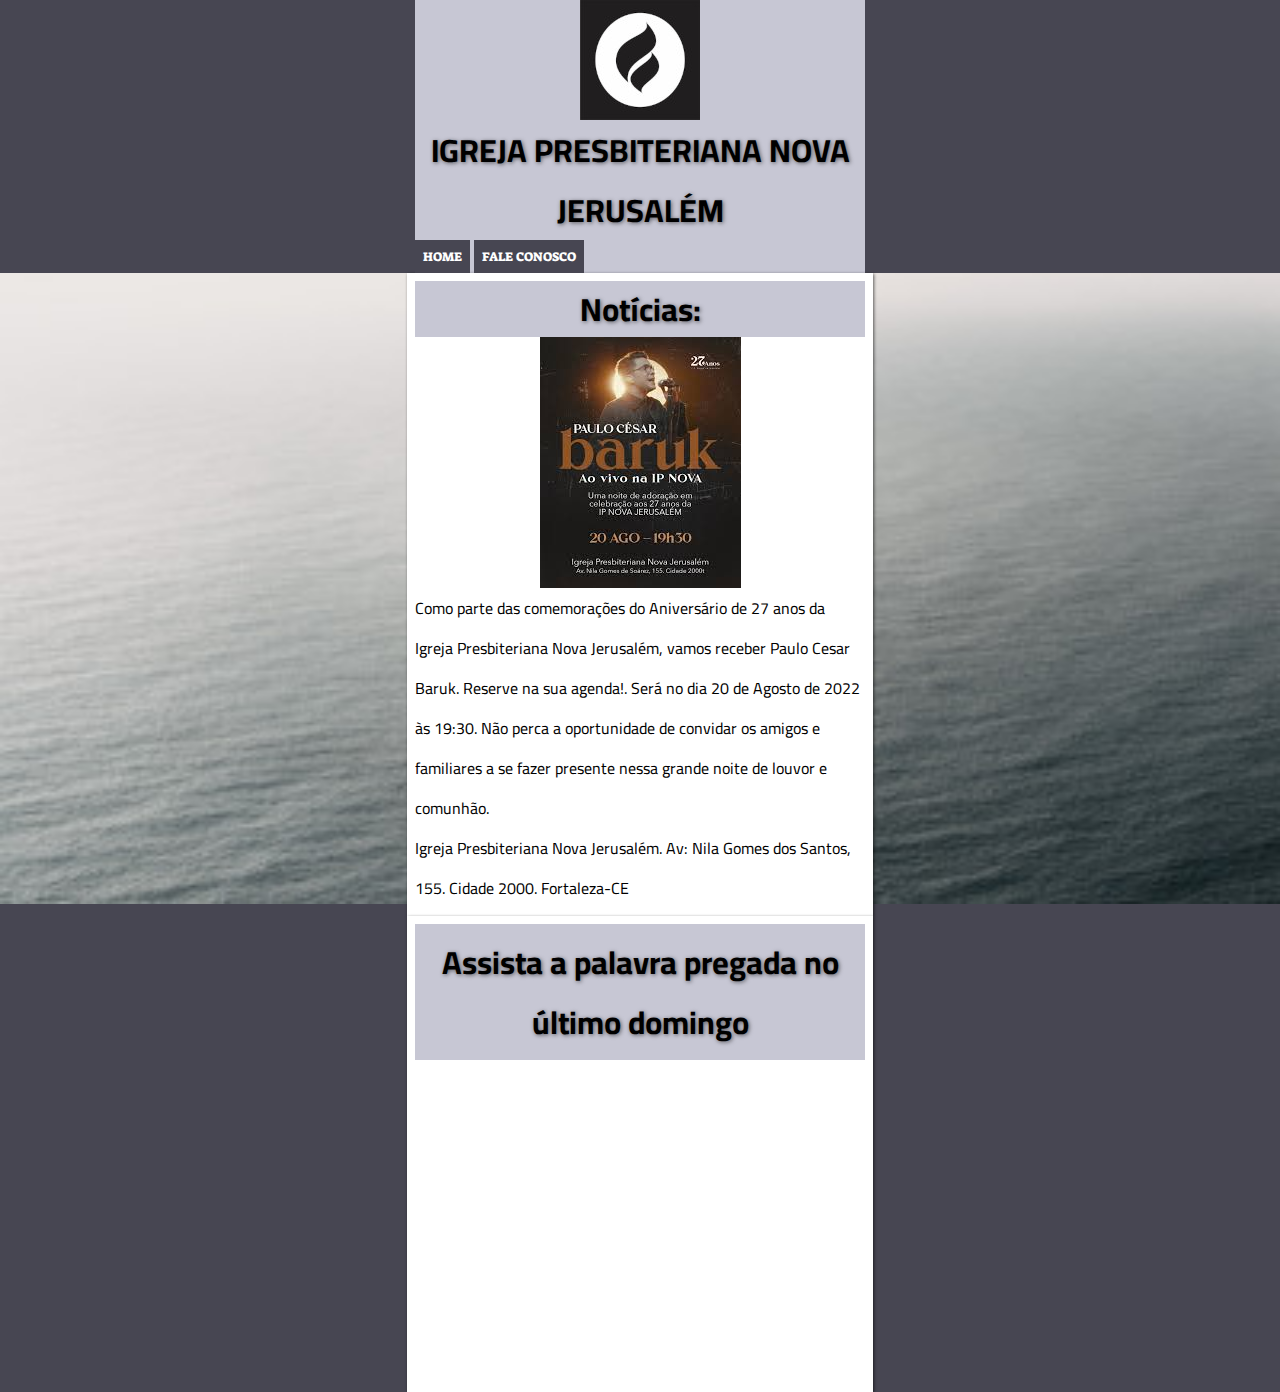
<file: ipnj/index.html>
<!DOCTYPE html>
<html lang="pt-br">
<head>
    <meta charset="UTF-8">
    <meta http-equiv="X-UA-Compatible" content="IE=edge">
    <meta name="viewport" content="width=device-width, initial-scale=1.0">
    <title>IPNJ</title>
    <link rel="shortcut icon" href="imagens/logoipnj.ico" type="image/x-icon">
    <link rel="stylesheet" href="estilos/style.css" media="all">
    <link rel="stylesheet" href="estilos/outrasmidias.css">
</head>
<body>
    <header>
        <div>
            <img src="imagens/logoescuro120.jpg" alt="logo">
            <h1>IGREJA PRESBITERIANA NOVA JERUSALÉM</h1>
        </div>
        <nav>
            <p><a href="#">HOME</a></p>
            <p><a href="#">FALE CONOSCO</a></p>
        </nav>
    </header>
    <main>
        <section id="noticia">
            <h1>Notícias:</h1>
            <img src="imagens/banner1.jpg" alt="">
            <p>
                Como parte das comemorações do Aniversário de 27 anos da Igreja Presbiteriana Nova Jerusalém, vamos receber Paulo Cesar Baruk. Reserve na sua agenda!. Será no dia 20 de Agosto de 2022 às 19:30. Não perca a oportunidade de convidar os amigos e familiares a se fazer presente nessa grande noite de louvor e comunhão.
            </p>
            <p>
                Igreja Presbiteriana Nova Jerusalém. Av: Nila Gomes dos Santos, 155. Cidade 2000. Fortaleza-CE
            </p>
        </section>
        <section id="videos">
            <h1>Assista a palavra pregada no último domingo</h1>
            <iframe width="560" height="315" src="https://www.youtube.com/embed/HWD7DHk0Ejw" title="YouTube video player" frameborder="0" allow="accelerometer; autoplay; clipboard-write; encrypted-media; gyroscope; picture-in-picture" allowfullscreen></iframe>
        </section>
    </main>
</body>
</html>
</file>
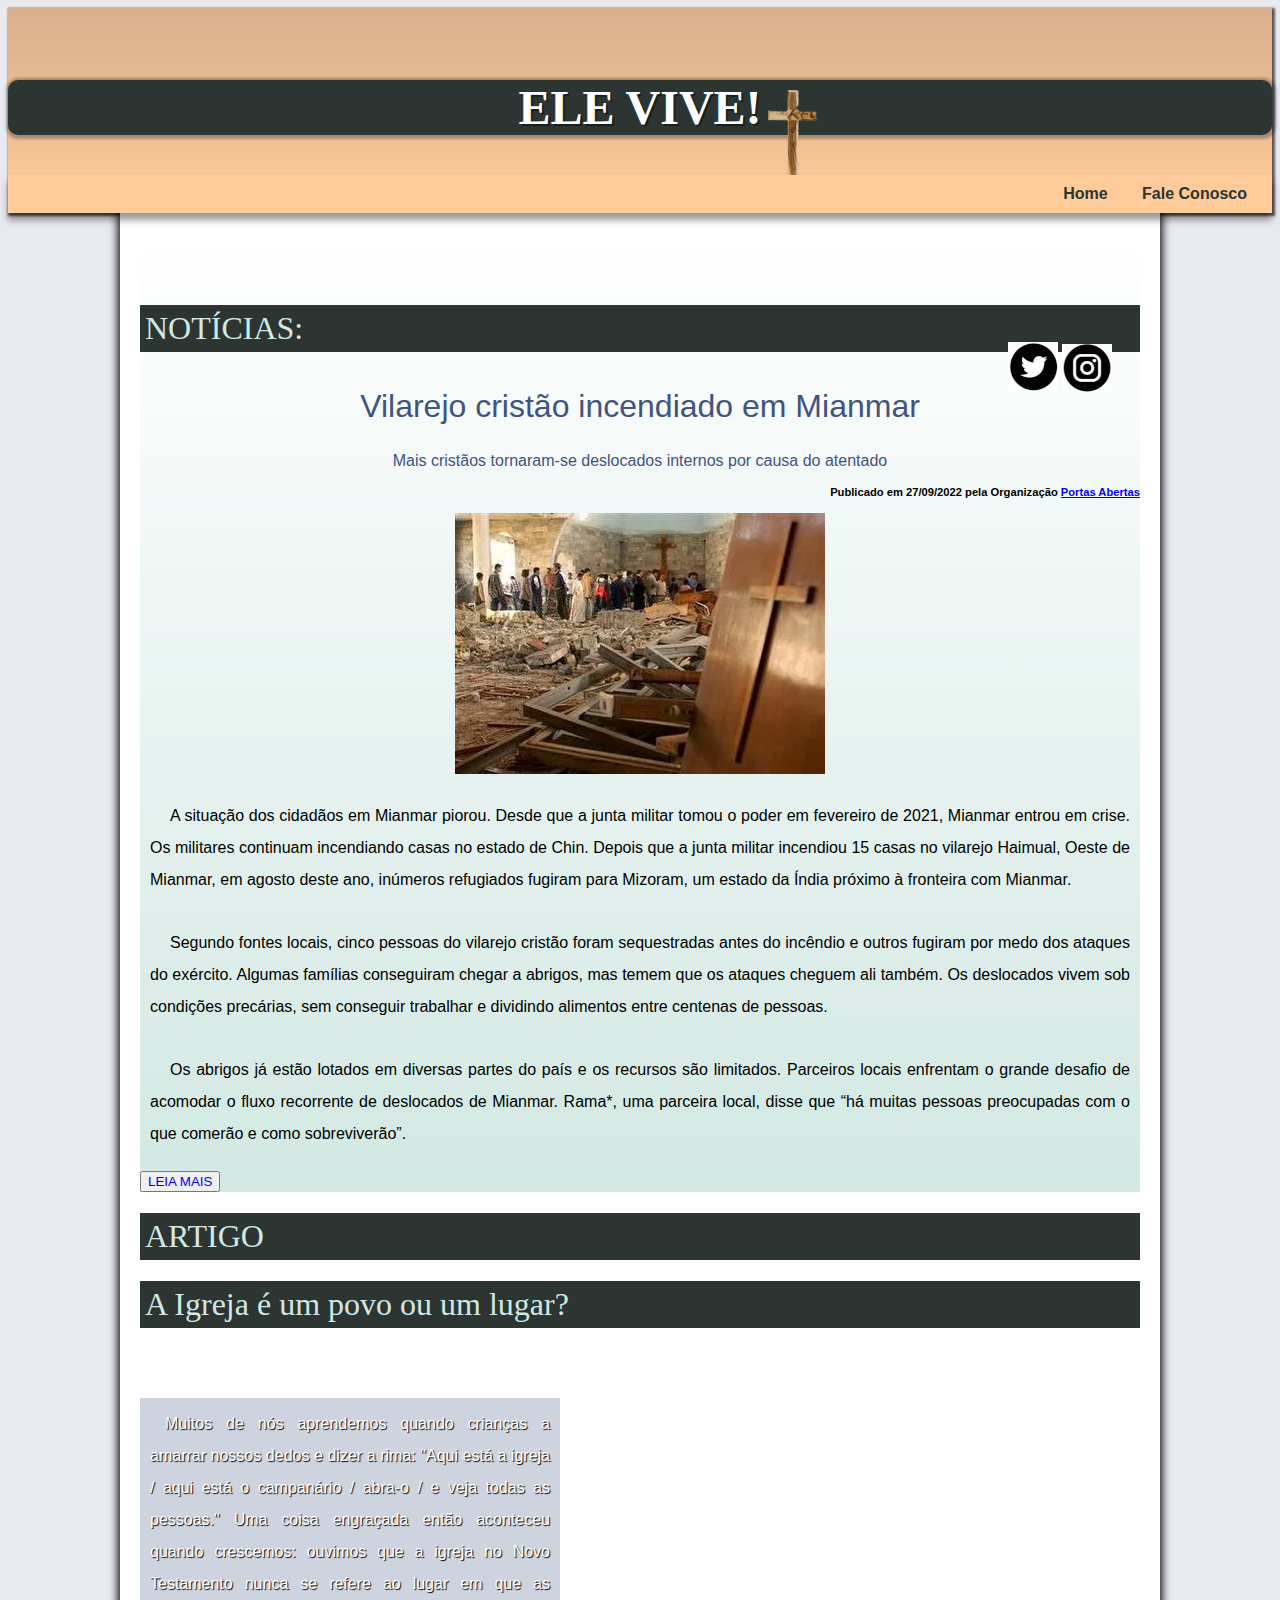
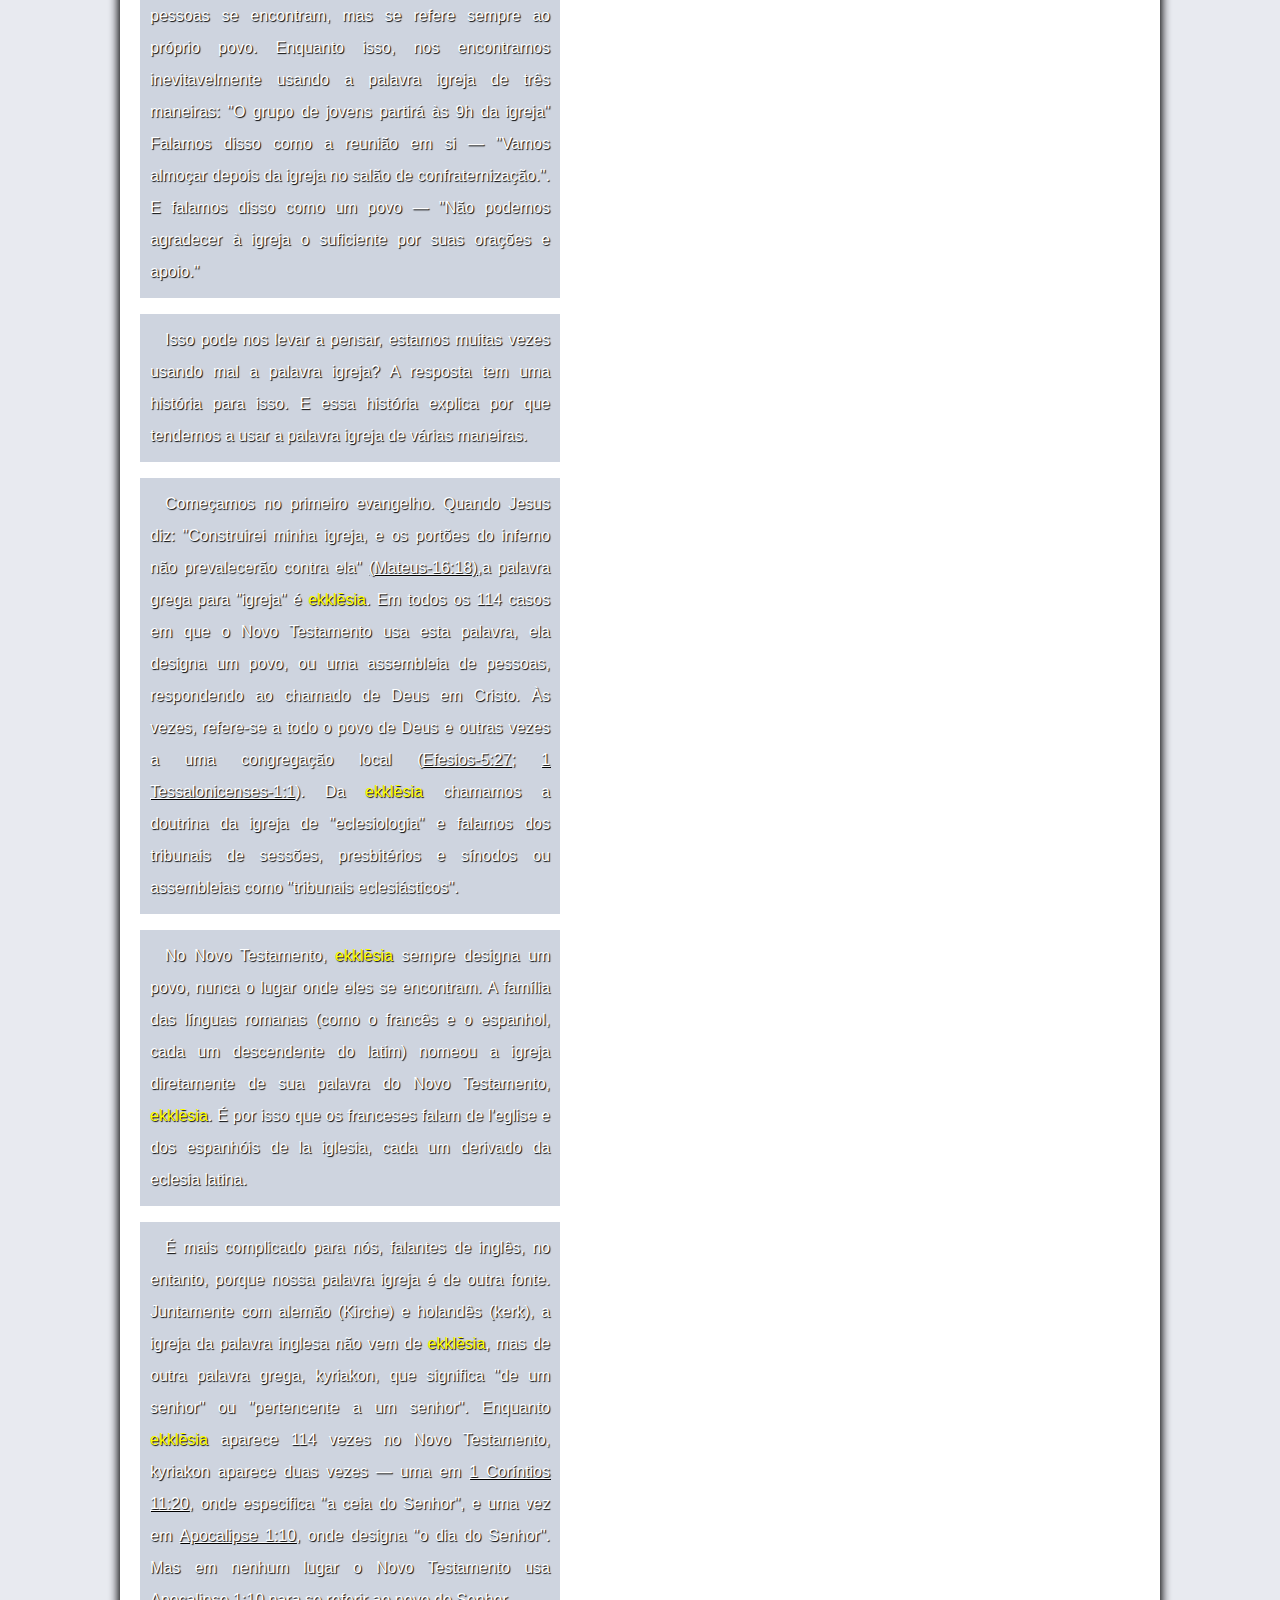
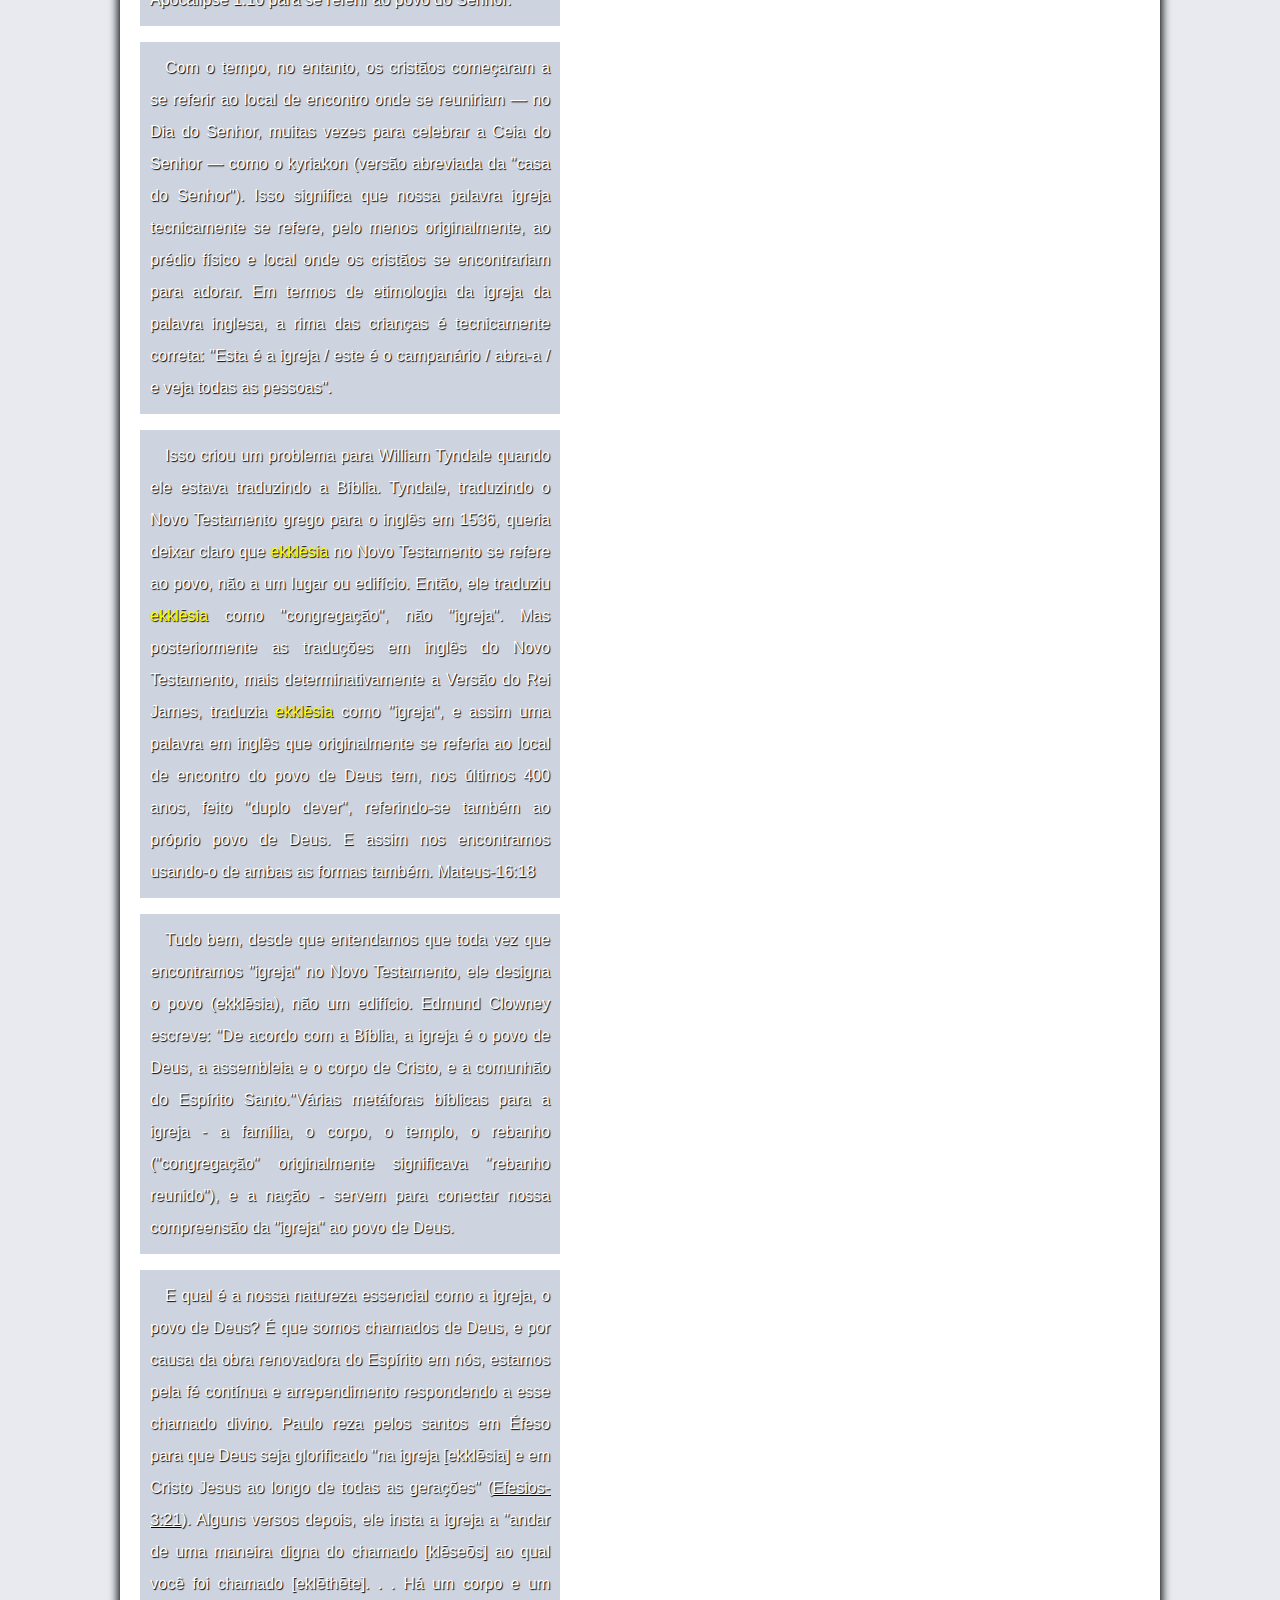
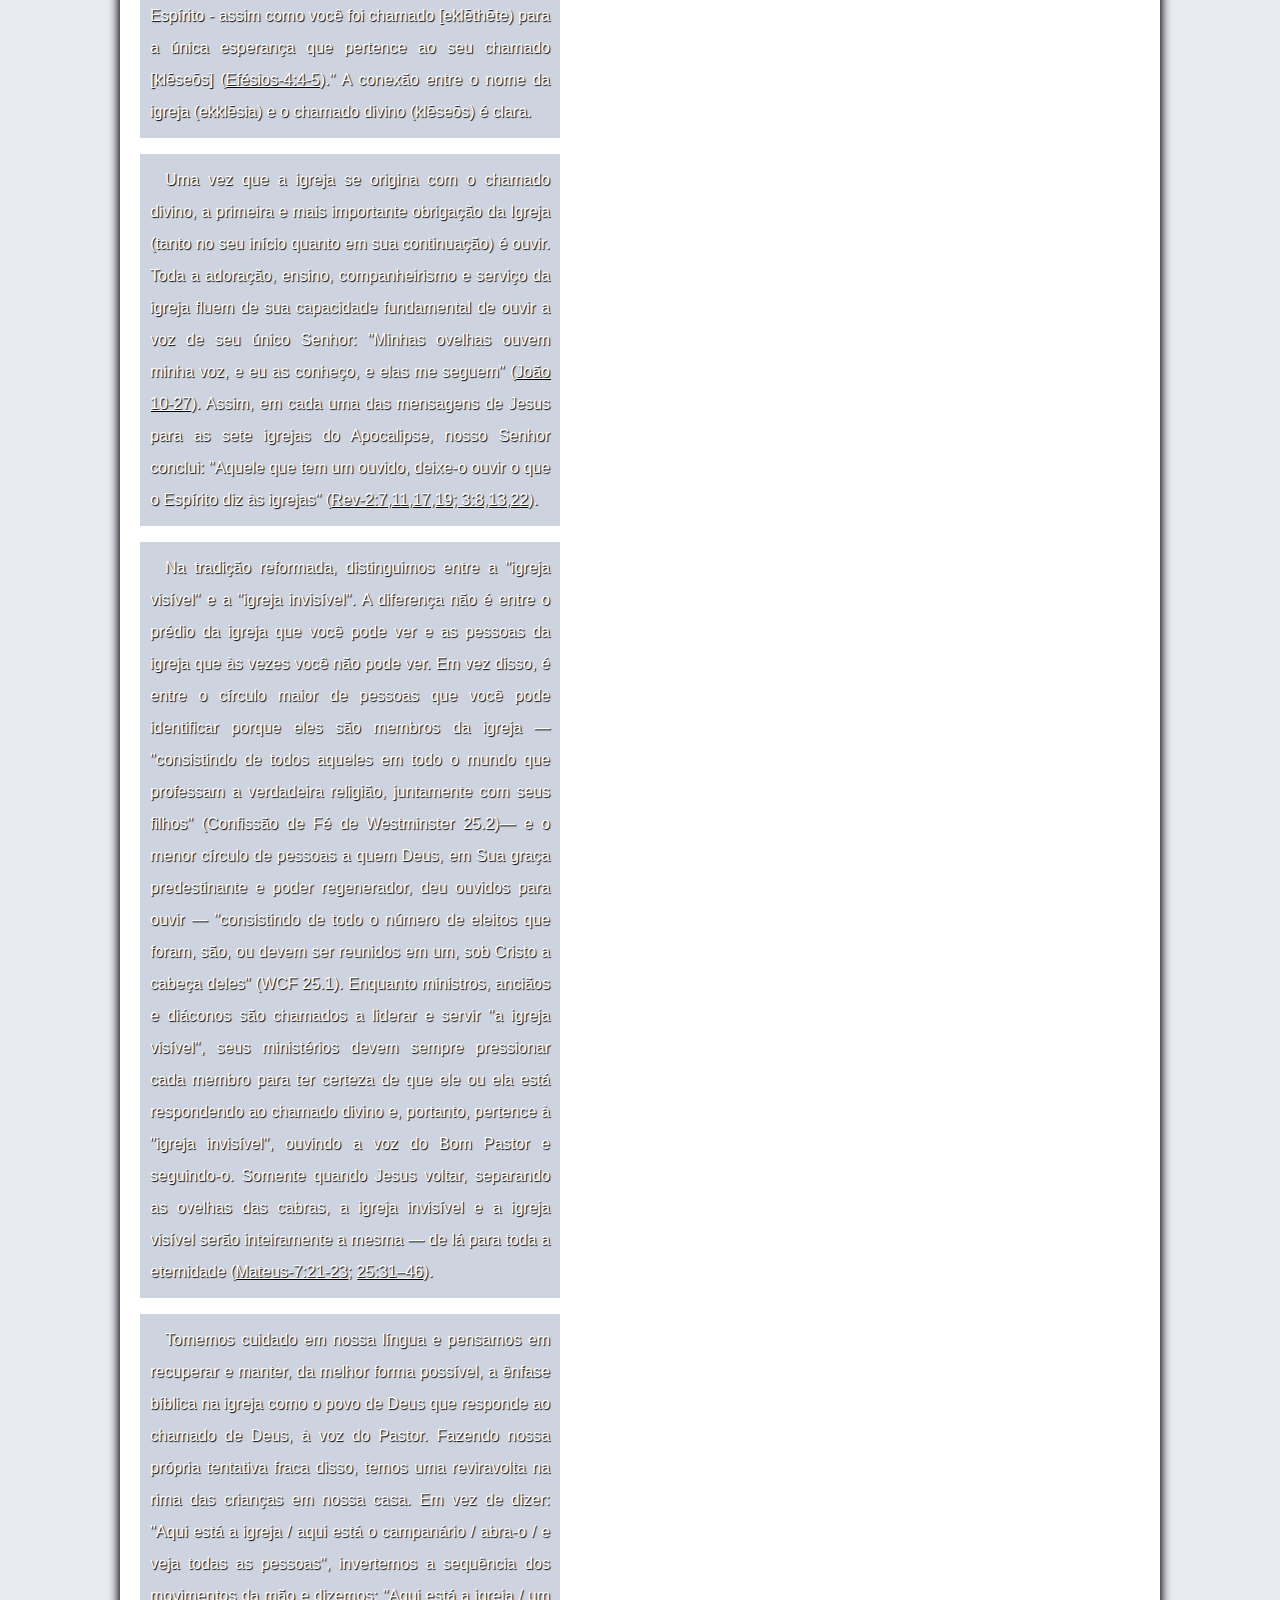
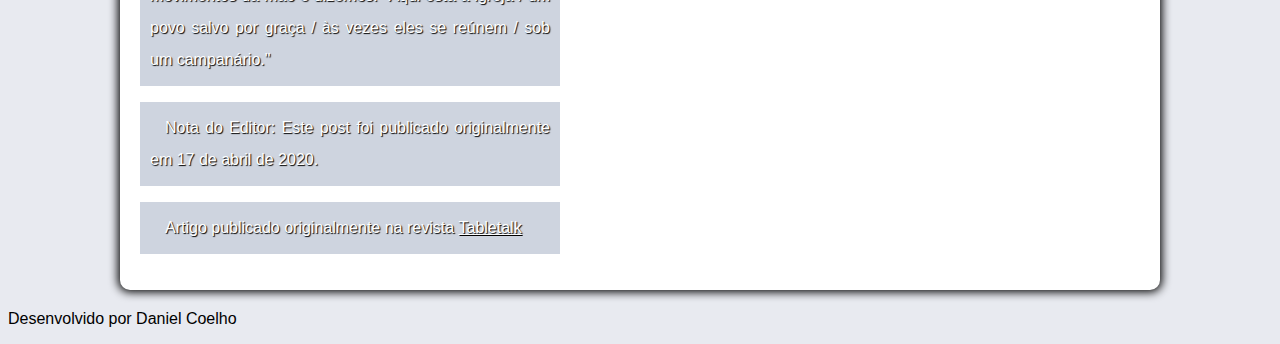
<file: TREINAMENTO/index.html>
<!DOCTYPE html>
<html lang="pt-br">
<head>
  <meta charset="UTF-8">
  <meta http-equiv="X-UA-Compatible" content="IE=edge">
  <meta name="viewport" content="width=device-width, initial-scale=1.0">
  <link rel="shortcut icon" href="imagens/Cruz.ico" type="image/x-icon">
  <link rel="stylesheet" href="css/index.css" media="screen">
  <link rel="stylesheet" href="css/index2.css" media="print">
  <title>ELE VIVE</title>
</head>
<body>
<header>
  <h1 id="marca">ELE VIVE!</h1>
  <picture id="logo">
    <source media="(max-width: 200px)" srcset="imagens/cruz50px-pq.png">
    <img src="imagens/cruz50px.png" alt="">
  </picture>
  <nav>
    <p>Menu</p>
      <a href="index.html">Home</a>
      <a href="faleconosco.html">Fale Conosco</a>
  </nav>
  <div id="redes">
    <picture>
      <a href="http://www.twitter.com" target="_blank"><source media="(max-width: 100px)" srcset="imagens/logotwitterpretobranco-pq.jpg"><img src="imagens/logotwitterpretobranco.jpg" alt=""></a>
    </picture>
    <picture>
      <a href="http://instagram.com.br" target="_blank"><source media="(max-width: 100px)" srcset="imagens/logoinstapretobranco-pq.jpg"><img src="imagens/logoinstapretobranco.jpg" alt=""></a></picture>
  </div>
</header>
  <main>
    <article class="noticia">
      <h1>NOTÍCIAS:</h1>
      <h2>Vilarejo cristão incendiado em Mianmar</h2>
      <h3>Mais cristãos tornaram-se deslocados internos por causa do atentado</h3>
      <h4>Publicado em 27/09/2022 pela Organização <a href="https://portasabertas.org.br/noticias/cristaos-perseguidos/vilarejo-cristao-incendiado-em-mianmar" target="_blank">Portas Abertas</a></h4>
      <picture>
        <source media="(max-width: 300px)" srcset="imagens/igreja-perseguida.webp">
        <img src="imagens/igreja-perseguida.webp" alt="">
      </picture>
      <p>A situação dos cidadãos em Mianmar piorou. Desde que a junta militar tomou o poder em fevereiro de 2021, Mianmar entrou em crise. Os militares continuam incendiando casas no estado de Chin. Depois que a junta militar incendiou 15 casas no vilarejo Haimual, Oeste de Mianmar, em agosto deste ano, inúmeros refugiados fugiram para Mizoram, um estado da Índia próximo à fronteira com Mianmar.</p>  
      <p>Segundo fontes locais, cinco pessoas do vilarejo cristão foram sequestradas antes do incêndio e outros fugiram por medo dos ataques do exército. Algumas famílias conseguiram chegar a abrigos, mas temem que os ataques cheguem ali também. Os deslocados vivem sob condições precárias, sem conseguir trabalhar e dividindo alimentos entre centenas de pessoas. </p>
      <p>Os abrigos já estão lotados em diversas partes do país e os recursos são limitados. Parceiros locais enfrentam o grande desafio de acomodar o fluxo recorrente de deslocados de Mianmar. Rama*, uma parceira local, disse que “há muitas pessoas preocupadas com o que comerão e como sobreviverão”.</p>
      <button>
        <a href="https://portasabertas.org.br/noticias/cristaos-perseguidos/vilarejo-cristao-incendiado-em-mianmar" target="_blank">LEIA MAIS</a>
      </button>
    </article>
    <article class="artigo">
      <h1>ARTIGO</h1>
      <h1>A Igreja é um povo ou um lugar?</h1>
      <h2>por <a href="https://tabletalkmagazine.com/contributor/matthew-miller/" target="_blank">Matthew Miller</a></h2>
      <p>
        Muitos de nós aprendemos quando crianças a amarrar nossos dedos e dizer a rima: "Aqui está a igreja / aqui está o campanário / abra-o / e veja todas as pessoas." Uma coisa engraçada então aconteceu quando crescemos: ouvimos que a igreja no Novo Testamento nunca se refere ao lugar em que as pessoas se encontram, mas se refere sempre ao próprio povo. Enquanto isso, nos encontramos inevitavelmente usando a palavra igreja de três maneiras: "O grupo de jovens partirá às 9h da igreja" Falamos disso como a reunião em si — "Vamos almoçar depois da igreja no salão de confraternização.". E falamos disso como um povo — "Não podemos agradecer à igreja o suficiente por suas orações e apoio."
      </p>
      <p>Isso pode nos levar a pensar, estamos muitas vezes usando mal a palavra igreja? A resposta tem uma história para isso. E essa história explica por que tendemos a usar a palavra igreja de várias maneiras.</p>
      <p>Começamos no primeiro evangelho. Quando Jesus diz: "Construirei minha igreja, e os portões do inferno não prevalecerão contra ela" <a href="https://www.bibliaonline.com.br/nvi/mt/16" target="_blank">(Mateus-16:18)</a>,a palavra grega para "igreja" é <strong>ekklēsia</strong>. Em todos os 114 casos em que o Novo Testamento usa esta palavra, ela designa um povo, ou uma assembleia de pessoas, respondendo ao chamado de Deus em Cristo. Às vezes, refere-se a todo o povo de Deus e outras vezes a uma congregação local (<a href="https://www.bibliaonline.com.br/nvi/ef/5" target="_blank">Efesios-5:27</a>; <a href="https://www.bibliaonline.com.br/nvi/1ts/1" target="_blank">1 Tessalonicenses-1:1</a>). Da <strong>ekklēsia</strong> chamamos a doutrina da igreja de "eclesiologia" e falamos dos tribunais de sessões, presbitérios e sínodos ou assembleias como "tribunais eclesiásticos".</p>
      <p>No Novo Testamento, <strong>ekklēsia</strong> sempre designa um povo, nunca o lugar onde eles se encontram. A família das línguas romanas (como o francês e o espanhol, cada um descendente do latim) nomeou a igreja diretamente de sua palavra do Novo Testamento, <strong>ekklēsia</strong>. É por isso que os franceses falam de l'eglise e dos espanhóis de la iglesia, cada um derivado da eclesia latina.</p>
      <p>É mais complicado para nós, falantes de inglês, no entanto, porque nossa palavra igreja é de outra fonte. Juntamente com alemão (Kirche) e holandês (kerk), a igreja da palavra inglesa não vem de <strong>ekklēsia</strong>, mas de outra palavra grega, kyriakon, que significa "de um senhor" ou "pertencente a um senhor". Enquanto <strong>ekklēsia</strong> aparece 114 vezes no Novo Testamento, kyriakon aparece duas vezes — uma em <a href="https://www.bibliaonline.com.br/nvi/1co/11" target="_blank">1 Coríntios 11:20</a>, onde especifica "a ceia do Senhor", e uma vez em <a href="https://www.bibliaonline.com.br/nvi/ap/1" target="_blank">Apocalipse 1:10</a>, onde designa "o dia do Senhor". Mas em nenhum lugar o Novo Testamento usa Apocalipse 1:10 para se referir ao povo do Senhor.</p>
      <p>Com o tempo, no entanto, os cristãos começaram a se referir ao local de encontro onde se reuniriam — no Dia do Senhor, muitas vezes para celebrar a Ceia do Senhor — como o kyriakon (versão abreviada da "casa do Senhor"). Isso significa que nossa palavra igreja tecnicamente se refere, pelo menos originalmente, ao prédio físico e local onde os cristãos se encontrariam para adorar. Em termos de etimologia da igreja da palavra inglesa, a rima das crianças é tecnicamente correta: "Esta é a igreja / este é o campanário / abra-a / e veja todas as pessoas".</p>
      <p>Isso criou um problema para William Tyndale quando ele estava traduzindo a Bíblia. Tyndale, traduzindo o Novo Testamento grego para o inglês em 1536, queria deixar claro que <strong>ekklēsia</strong> no Novo Testamento se refere ao povo, não a um lugar ou edifício. Então, ele traduziu <strong>ekklēsia</strong> como "congregação", não "igreja". Mas posteriormente as traduções em inglês do Novo Testamento, mais determinativamente a Versão do Rei James, traduzia <strong>ekklēsia</strong> como "igreja", e assim uma palavra em inglês que originalmente se referia ao local de encontro do povo de Deus tem, nos últimos 400 anos, feito "duplo dever", referindo-se também ao próprio povo de Deus. E assim nos encontramos usando-o de ambas as formas também. Mateus-16:18</p>
      <p>Tudo bem, desde que entendamos que toda vez que encontramos "igreja" no Novo Testamento, ele designa o povo (ekklēsia), não um edifício. Edmund Clowney escreve: "De acordo com a Bíblia, a igreja é o povo de Deus, a assembleia e o corpo de Cristo, e a comunhão do Espírito Santo."Várias metáforas bíblicas para a igreja - a família, o corpo, o templo, o rebanho ("congregação" originalmente significava "rebanho reunido"), e a nação - servem para conectar nossa compreensão da "igreja" ao povo de Deus.</p>
      <p>E qual é a nossa natureza essencial como a igreja, o povo de Deus? É que somos chamados de Deus, e por causa da obra renovadora do Espírito em nós, estamos pela fé contínua e arrependimento respondendo a esse chamado divino. Paulo reza pelos santos em Éfeso para que Deus seja glorificado "na igreja [ekklēsia] e em Cristo Jesus ao longo de todas as gerações" (<a href="https://www.bibliaonline.com.br/nvi/ef/3" target="_blank">Efesios-3:21</a>). Alguns versos depois, ele insta a igreja a "andar de uma maneira digna do chamado [klēseōs] ao qual você foi chamado [eklēthēte]. . . Há um corpo e um Espírito - assim como você foi chamado [eklēthēte) para a única esperança que pertence ao seu chamado [klēseōs] (<a href="https://www.bibliaonline.com.br/nvi/ef/4" target="_blank">Efésios-4:4-5</a>)." A conexão entre o nome da igreja (ekklēsia) e o chamado divino (klēseōs) é clara.</p>
      <p>Uma vez que a igreja se origina com o chamado divino, a primeira e mais importante obrigação da Igreja (tanto no seu início quanto em sua continuação) é ouvir. Toda a adoração, ensino, companheirismo e serviço da igreja fluem de sua capacidade fundamental de ouvir a voz de seu único Senhor: "Minhas ovelhas ouvem minha voz, e eu as conheço, e elas me seguem" (<a href="https://www.bibliaonline.com.br/nvi/jo/10" target="_blank">João 10-27</a>). Assim, em cada uma das mensagens de Jesus para as sete igrejas do Apocalipse, nosso Senhor conclui: "Aquele que tem um ouvido, deixe-o ouvir o que o Espírito diz às igrejas" (<a href="https://www.bibliaonline.com.br/nvi/ap/2" target="_blank">Rev-2:7,11,17,19; 3:8,13,22</a>).</p>
      <p>Na tradição reformada, distinguimos entre a "igreja visível" e a "igreja invisível". A diferença não é entre o prédio da igreja que você pode ver e as pessoas da igreja que às vezes você não pode ver. Em vez disso, é entre o círculo maior de pessoas que você pode identificar porque eles são membros da igreja — "consistindo de todos aqueles em todo o mundo que professam a verdadeira religião, juntamente com seus filhos" (Confissão de Fé de Westminster 25.2)— e o menor círculo de pessoas a quem Deus, em Sua graça predestinante e poder regenerador, deu ouvidos para ouvir — "consistindo de todo o número de eleitos que foram, são, ou devem ser reunidos em um, sob Cristo a cabeça deles" (WCF 25.1). Enquanto ministros, anciãos e diáconos são chamados a liderar e servir "a igreja visível", seus ministérios devem sempre pressionar cada membro para ter certeza de que ele ou ela está respondendo ao chamado divino e, portanto, pertence à "igreja invisível", ouvindo a voz do Bom Pastor e seguindo-o. Somente quando Jesus voltar, separando as ovelhas das cabras, a igreja invisível e a igreja visível serão inteiramente a mesma — de lá para toda a eternidade (<a href="https://www.bibliaonline.com.br/nvi/mt/7" target="_blank">Mateus-7:21-23</a>; <a href="https://www.bibliaonline.com.br/nvi/mt/25" target="_blank">25:31–46</a>).</p>
      <p>Tomemos cuidado em nossa língua e pensamos em recuperar e manter, da melhor forma possível, a ênfase bíblica na igreja como o povo de Deus que responde ao chamado de Deus, à voz do Pastor. Fazendo nossa própria tentativa fraca disso, temos uma reviravolta na rima das crianças em nossa casa. Em vez de dizer: "Aqui está a igreja / aqui está o campanário / abra-o / e veja todas as pessoas", invertemos a sequência dos movimentos da mão e dizemos: "Aqui está a igreja / um povo salvo por graça / às vezes eles se reúnem / sob um campanário."</p>
      <p>Nota do Editor: Este post foi publicado originalmente em 17 de abril de 2020.</p>
      <p>Artigo publicado originalmente na revista <a href="https://tabletalkmagazine.com/posts/is-the-church-a-people-or-a-place-2020-04/#fn2" target="_blank">Tabletalk</a></p>

    </article>
  </main>
  <footer>
    <p>Desenvolvido por Daniel Coelho</p>
  </footer>
</body>
</html>
</file>
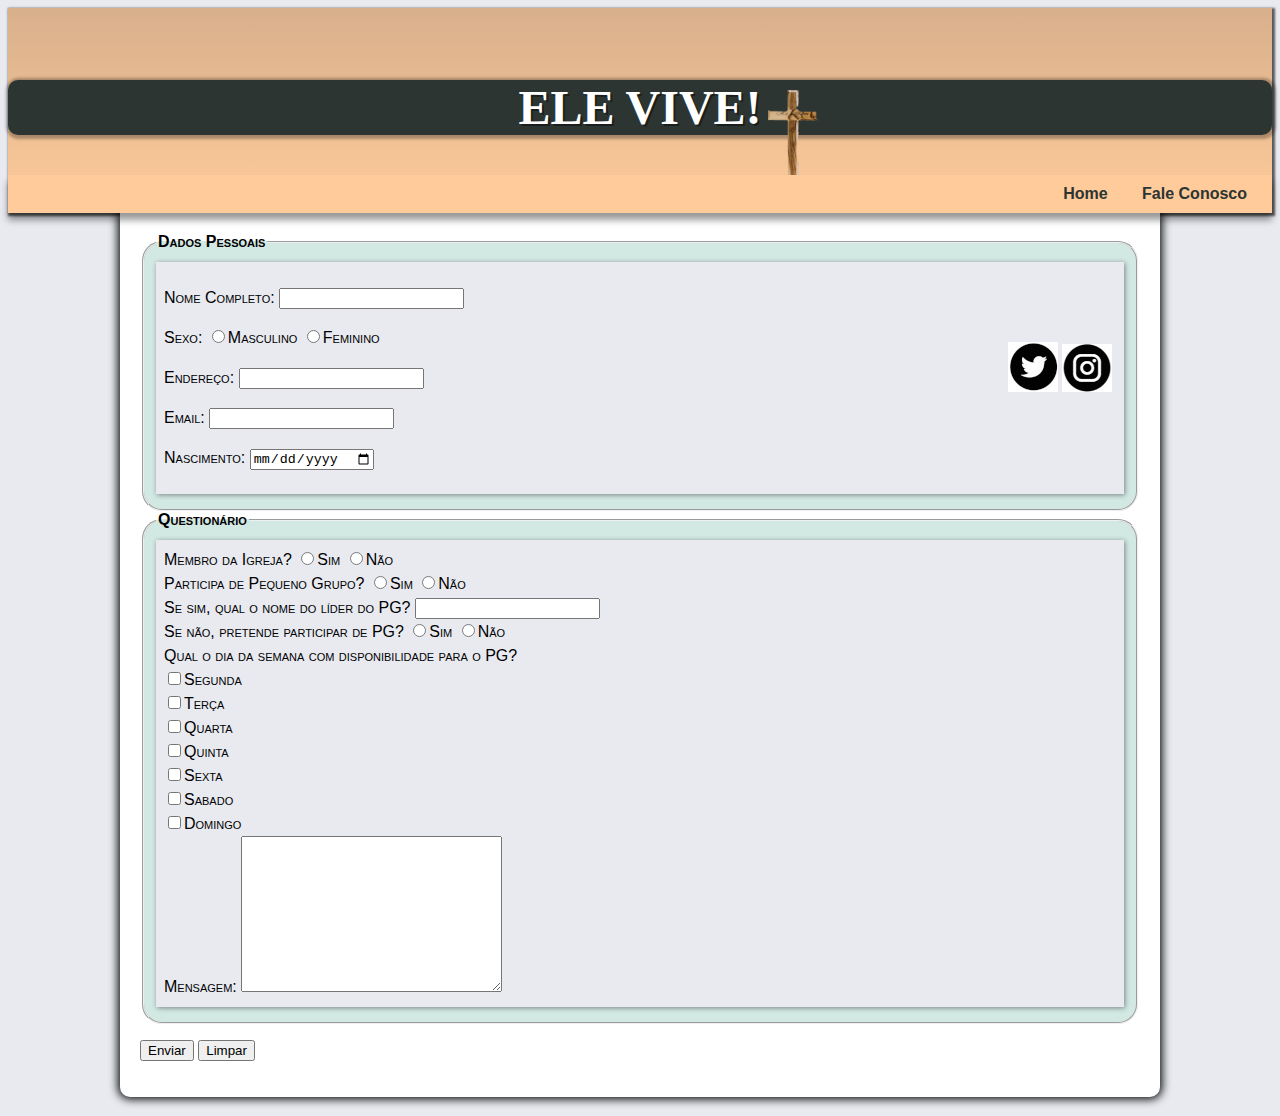
<file: TREINAMENTO/faleconosco.html>
<!DOCTYPE html>
<html lang="pt-br">
<head>
    <meta charset="UTF-8">
    <meta http-equiv="X-UA-Compatible" content="IE=edge">
    <meta name="viewport" content="width=device-width, initial-scale=1.0">
    <title>Fale Conosco</title>
    <link rel="stylesheet" href="css/contato.css" media="screen">
  <link rel="stylesheet" href="css/faleconoscop.css" media="print">
</head>
<body>
    <header>
        <h1 id="marca">ELE VIVE!</h1>
        <picture id="logo">
          <source media="(max-width: 200px)" srcset="imagens/cruz50px-pq.png">
          <img src="imagens/cruz50px.png" alt="">
        </picture>
        <nav>
          <p>Menu</p>
            <a href="index.html">Home</a>
            <a href="faleconosco.html">Fale Conosco</a>
        </nav>
        <div id="redes">
          <picture>
            <a href="http://www.twitter.com" target="_blank"><source media="(max-width: 100px)" srcset="imagens/logotwitterpretobranco-pq.jpg"><img src="imagens/logotwitterpretobranco.jpg" alt=""></a>
          </picture>
          <picture>
            <a href="http://instagram.com.br" target="_blank"><source media="(max-width: 100px)" srcset="imagens/logoinstapretobranco-pq.jpg"><img src="imagens/logoinstapretobranco.jpg" alt=""></a></picture>
        </div>
      </header>
      <main>
        <form action="contato.php" method="post" autocomplete="off">
            <fieldset>
                <legend>Dados Pessoais</legend>
                <div class="gerais">
                  <p>
                      <label for="inome">Nome Completo:</label>
                      <input type="text" name="nome" id="inome" required autocomplete="name" minlength="10" maxlength="30">
                  </p>
                  <p>
                      <label for="">Sexo:</label>
                      <input type="radio" name="sexo" id="imas"><label for="imas">Masculino </label>
                      <input type="radio" name="sexo" id="ifem"><label for="ifem">Feminino</label>
                  </p>
                  <p>
                      <label for="iend">Endereço:</label>
                      <input type="text" name="end" id="iend" required minlength="30" maxlength="50">
                  </p>
                  <p>
                      <label for="iemail">Email:</label>
                      <input type="email" name="email" id="iemail" required minlength="15" maxlength="25">
                  </p>
                  <p>
                      <label for="inasc">Nascimento:</label>
                      <input type="date" name="nasc" id="inasc">
                  </p>
                </div>
            </fieldset>
            <fieldset>
                <legend>Questionário</legend>
                <div class="gerais">
                  <label for="">Membro da Igreja?</label>
                  <input type="radio" name="membro" id="imembro"><label for="imembro">Sim</label>
                  <input type="radio" name="membro" id="nmembro"><label for="nmembro">Não</label><br>
                  <label for="">Participa de Pequeno Grupo?</label>
                  <input type="radio" name="pg" id="ipg"><label for="ipg">Sim</label>
                  <input type="radio" name="pg" id="npg"><label for="npg">Não</label><br>
                  <label for="ilider">Se sim, qual o nome do líder do PG?</label>
                  <input type="text" name="lider" id="ilider"><br>
                  <label for="">Se não, pretende participar de PG?</label>
                  <input type="radio" name="quero" id="iquero"><label for="iquero">Sim</label>
                  <input type="radio" name="quero" id="nquero"><label for="nquero">Não</label><br>
                  <label for="idia">Qual o dia da semana com disponibilidade para o PG?</label><br>
                  <input type="checkbox" name="dia" id="iseg"><label for="iseg">Segunda</label><br>
                  <input type="checkbox" name="dia" id="iter"><label for="iter">Terça</label><br>
                  <input type="checkbox" name="dia" id="iqua"><label for="iqua">Quarta</label><br>
                  <input type="checkbox" name="dia" id="iqui"><label for="iqui">Quinta</label><br>
                  <input type="checkbox" name="dia" id="isex"><label for="isex">Sexta</label><br>
                  <input type="checkbox" name="dia" id="isab"><label for="isab">Sabado</label><br>
                  <input type="checkbox" name="dia" id="idom"><label for="idom">Domingo</label><br>
                  <label for="imsg">Mensagem:</label>
                  <textarea name="msg" id="imsg" cols="30" rows="10"></textarea>
                </div>
            </fieldset>
            <p>
                <input type="submit" value="Enviar">
                <input type="reset" value="Limpar">
            </p>
            

        </form>

      </main>
</body>
</html>
</file>
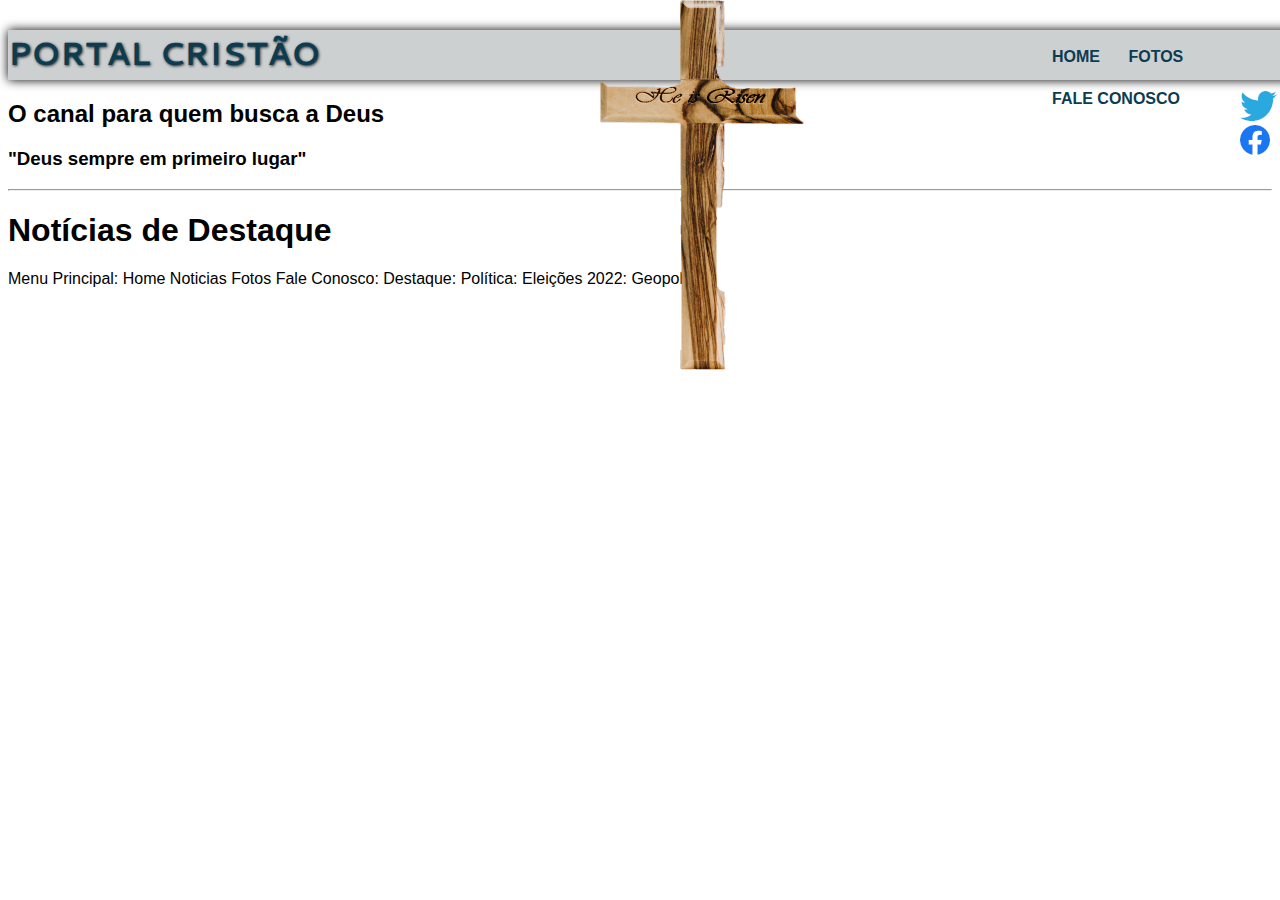
<file: TREINAMENTO/indexatual.html>
<!DOCTYPE html>
<html lang="pt-br">
<head>
  <meta charset="UTF-8">
  <meta http-equiv="X-UA-Compatible" content="IE=edge">
  <meta name="viewport" content="width=device-width, initial-scale=1.0">
  <title>PORTAL CRISTÃO</title>
  <link rel="shortcut icon" href="imagens/Cruz.ico" type="image/x-icon">
  <link rel="stylesheet" href="./css/patriota.css">
</head>
<body>
  <header class="cabecalho">
    <div class="menu-superior">
      <h1>PORTAL CRISTÃO</h1>
      <ul>
        <li><a href="http://www.twitter.com"><img src="./imagens/logotwitter.png" id="twitter"></a></li>
        <li><a href="http://www.facebook.com.br"><img src="./imagens/logoface.png" id="facebook"></a></li>
      </ul>
    </div>
    <div class="munu-principal">
        <h2>O canal para quem busca a Deus</h2>
        <h3>"Deus sempre em primeiro lugar"</h3>
        <hr>
    </div>
    <img src="./imagens/cruz.png" alt="tudo" class="cruz">
    <nav class="menu">
      <h1>Menu Principal</h1>
      <ul>
        <li><a href="index.html">Home</a></li>
        <li><a href="fotos.html">Fotos</a></li>
        <li><a href="faleconosco.html">Fale Conosco</a></li>
      </ul>
    </nav>
  </header>
  <section class="corpo">
    <h1>Notícias de Destaque</h1>
    <div>
      
    </div>
  </section>
  <aside>

  </aside>
</body>
</html>







Menu Principal:
Home
Noticias
Fotos
Fale Conosco:


Destaque:



Política:


Eleições 2022:


Geopolítica:
</file>
<file: ipnj/estilos/style.css>
@charset "UTF-08";

@import url('https://fonts.googleapis.com/css2?family=Cairo:wght@200;300;400;700&family=Suez+One&display=swap');

*{
    margin: 0px;
    padding: 0px;
}
:root{
    --cor1: #0E0C4D;
    --cor2: #C7C7D4;
    --cor3: #2621CC;
    --cor4: #474652;
    --cor5: #748bad;

    --fontepadrão: 'Cairo', sans-serif;
    --fontetitulo: 'Suez One', serif;

}
html{
    height: 100vh;
    background-color: var(--cor4);
}
body{
    font-family: var(--fontepadrão);
}
header{
    width: 450px;
    margin: auto;
}
header div{
    display: block;
    background-color: var(--cor2);
}
header img{
    display: block;
    margin: auto;
}
header h1{
    font-family: var(--cor1);
    font-size: 2em;
    font-weight: bold;
    text-align: center;
    text-shadow: 1px 1px 4px rgba(0, 0, 0, 0.541);
}
header nav{
    display: block;
    background-color: var(--cor2);  
}
header p{
    display: inline-block;
    background-color: var(--cor4);
    color: white;
    font-family: var(--fontetitulo);
    font-size: 0.8em;
    padding: 8px;
}
nav a{
    text-decoration: none;
    color: white;
}
nav a:hover{
    text-decoration: underline;
    background-color: var(--cor5);
}
main{
    width: 100vw;
    margin: auto;
    background: url(../imagens/jangada400.jpg) no-repeat right center;
    background-size: cover;
    background-attachment: fixed;
}
section#noticia{
    width: 450px;
    background-color: white;
    padding: 8px;
    box-shadow: 1px 1px 3px rgba(0, 0, 0, 0.582);
    margin: auto;
    line-height: 2.5em;
}
section#noticia img{
    display: block;
    margin: auto;
}
section h1{
    background-color: var(--cor2);
    color: var(--cor1)
    font-family: var(--cor1);
    font-size: 2em;
    font-weight: bold;
    text-align: center;
    text-shadow: 1px 1px 4px rgba(0, 0, 0, 0.541);
    padding: 8px;
}
section#videos{
    width: 450px;
    background-color: white;
    padding: 8px;
    box-shadow: 1px 1px 3px rgba(0, 0, 0, 0.582);
    margin: auto;
}
#videos iframe{
    width: 450px;
    margin: auto;
}
</file>
<file: ipnj/estilos/outrasmidias.css>
@charset "UTF-08";

@import url('https://fonts.googleapis.com/css2?family=Cairo:wght@200;300;400;700&family=Suez+One&display=swap');

*{
    margin: 0px;
    padding: 0px;
}
:root{
    --cor1: #0E0C4D;
    --cor2: #C7C7D4;
    --cor3: #2621CC;
    --cor4: #474652;
    --cor5: #748bad;

    --fontepadrão: 'Cairo', sans-serif;
    --fontetitulo: 'Suez One', serif;

}
@media screen and (min-width: 769px) and (max-width: 1024px){
main{
    width: 100vw;
    margin: auto;
    background: url(../imagens/jangada900.jpg) no-repeat right center;
    background-size: cover;
    background-attachment: fixed;
}
section#noticia{
    width: 560px;
    background-color: white;
    padding: 8px;
    box-shadow: 1px 1px 3px rgba(0, 0, 0, 0.582);
    margin: auto;
    line-height: 2.5em;
}
section#noticia img{
    display: block;
    margin: auto;
}
section h1{
    background-color: var(--cor2);
    color: var(--cor1)
    font-family: var(--cor1);
    font-size: 2em;
    font-weight: bold;
    text-align: center;
    text-shadow: 1px 1px 4px rgba(0, 0, 0, 0.541);
    padding: 8px;
}
section#videos{
    width: 560px;
    background-color: white;
    padding: 8px;
    box-shadow: 1px 1px 3px rgba(0, 0, 0, 0.582);
    margin: auto;
}
#videos iframe{
    margin: auto;
}
}
@media screen and (min-width: 1025px) and (max-width: 1200px){
    main{
        width: 100vw;
        margin: auto;
        background: url(../imagens/jangada900.jpg) no-repeat right center;
        background-size: cover;
        background-attachment: fixed;
    }
    section#noticia{
        width: 800px;
        background-color: white;
        padding: 8px;
        box-shadow: 1px 1px 3px rgba(0, 0, 0, 0.582);
        margin: auto;
        line-height: 2.5em;
    }
    section#noticia img{
        display: block;
        margin: auto;
    }
    section h1{
        background-color: var(--cor2);
        color: var(--cor1)
        font-family: var(--cor1);
        font-size: 2em;
        font-weight: bold;
        text-align: center;
        text-shadow: 1px 1px 4px rgba(0, 0, 0, 0.541);
        padding: 8px;
    }
    section#videos{
        width: 800px;
        background-color: white;
        padding: 8px;
        box-shadow: 1px 1px 3px rgba(0, 0, 0, 0.582);
        margin: auto;
    }
    #videos iframe{
        margin: auto;
    } 
}
</file>
<file: TREINAMENTO/css/index.css>
@charset "UTF-8";

@font-face{
    font-family: 'destaque';
    src: url('/fonts/Mermaid\ Swash\ Caps.ttf') format('truetype');
    font-weight: normal;
    font-style: normal;
}
@import url ('https://fonts.googleapis.com/css2? família=Bebas+Neue&family=Bungee&family=Cabine:ital,wght@0.400;0.500;0.600;0.700;1,1,0400;1.500;1.600;1.700&family=Cinzel:wght@600;700;900&family=Italianno&display=swap');

:root{
    --cor0: #e8eaf0;
    --cor1: #41547f;
    --cor2: #919db7;
    --cor3: #ffebc3;
    --cor4: #9e8a62;
    --cor5: #f3b645;
    --cor6: #919db771;
    --cor7: #2C3532;
    --cor8: #0F6466;
    --cor9: #D8B08C;
    --cor10: #FFCB9A;
    --cor11: #D2E8E3;

    --fonte-padrao: Arial, Verdana, Helvetica, sans-serif;
    --fonte-destaque: 'Mermaid', cursiva;
    --fonte-destaque2: 'Cabin', cursiva;
}
.{
    margin: 0px;
    padding: 0px;
}
body{
    min-height: 100vh;
    font-family: var(--fonte-padrao);
    background-color: var(--cor0)
}
header{
    min-height: 150px;
    text-align: center;
    background-image: linear-gradient(to bottom, var(--cor9), var(--cor10));
    padding-top: 40px;
    box-shadow: 1px 1px 2px 1.5px rgba(0, 0, 0, 0.616);
}
h1#marca{
    font-family: var(--fonte-destaque);
    font-size: 3em;
    color: white;
    font-weight: bolder;
    margin-bottom: 15px;
    text-shadow: 2px 2px 0px rgba(0, 0, 0, 0.411);
    box-shadow: 1px 1px 3px 3px rgba(0, 0, 0, 0.295);
    border-radius: 10px;
    background-color: var(--cor7);
    position: relative;
}
#logo{
    position: absolute;
    top: 10%;
    left: 60%;
}
nav > p{
    display: none;
}
nav{
    margin-top: 40px;
    background-color: var(--cor10);
    text-align: right;
    padding: 10px;
    box-shadow: 0px 7px 7px rgba(0, 0, 0, 0.404);
    position: relative;
}
nav > a{
    padding: 0px 15px;
    text-decoration: none;
    color: var(--cor7);
    font-weight: bolder;
    border-radius: 5px;
}
nav > a:hover{
    color: var(--cor4);
    text-decoration: underline;
    transition-duration: 0.7s;
}
div#redes{
    position: absolute;
    top: 38%;
    left: 75%;
    min-width: 200px;
}
main{
    min-width: 300px;
    max-width: 1000px;
    background-color: white;
    margin: auto;
    margin-bottom: 20px;
    padding: 20px;
    border-bottom-left-radius: 10px;
    border-bottom-right-radius: 10px;
    box-shadow: 0px 0px 10px 2px black;
}
main > picture{
    width: 100%;
    
}
article h1{
    background-color: var(--cor7);
    padding: 5px;
    font-family: var(--fonte-destaque2);
    font-size: 2em;
    font-weight: lighter;
    color: var(--cor11);
}
article > p{
    text-align: justify;
    text-indent: 15px;
    font-weight: lighter;
    line-height: 2em;
}
.noticia{
    background-image: linear-gradient(to bottom, white, var(--cor11));
    padding-top: 50px;
}
.noticia h2{
    text-align: center;
    font-size: 2em;
    padding: 10px 10px 0px 10px;
    font-weight: normal;
    color: var(--cor1);
}
.noticia h3{
    text-align: center;
    font-size: 1em;
    font-weight: normal;
    color: var(--cor1);
}
.noticia h4{
    text-align: right;
    font-size: 0.7em;
    
}
.noticia img{
    display:block;
    margin: auto;
}
.noticia p{
    text-align: justify;
    text-shadow: 1px 1px 1px 8px rgba(0, 0, 0, 0.267);
    text-indent: 20px;
    padding: 10px 10px 5px 10px;
}
button a{
    text-decoration: none;
}

.artigo{
    background: url('../imagens/ekklesia900.jpg') center bottom no-repeat fixed;
    background-size: cover;
}
.artigo > p{
    max-width: 400px;
    display: block;
    padding: 10px;
    background-color: var(--cor6);
    text-shadow: 1px 1px 1px black;
    color: white;
    
}
.artigo p a{
    color: white;
    font-weight: bolder;
}
.artigo h2{
    color: white;
}
.artigo h2 a{
    color: white;
    font-size: 0.8em;
    text-decoration: none;
    font-weight: bolder;
}
.artigo h2 a:hover{
    text-decoration: underline;
    background-color: var(--cor1);
    color: var(--cor0);
    transition: 0.6s;
}
.artigo strong{
    color: yellow;
}
</file>
<file: TREINAMENTO/css/index2.css>
@charset "UTF-8";

@font-face{
    font-family: 'destaque';
    src: url('/fonts/Mermaid\ Swash\ Caps.ttf') format('truetype');
    font-weight: normal;
    font-style: normal;
}
@import url ('https://fonts.googleapis.com/css2? família=Bebas+Neue&family=Bungee&family=Cabine:ital,wght@0.400;0.500;0.600;0.700;1,1,0400;1.500;1.600;1.700&family=Cinzel:wght@600;700;900&family=Italianno&display=swap');

:root{
    --cor0: #e8eaf0;
    --cor1: #41547f;
    --cor2: #919db7;
    --cor3: #ffebc3;
    --cor4: #9e8a62;
    --cor5: #f3b645;
    --cor6: #919db771;
    --cor7: #2C3532;
    --cor8: #0F6466;
    --cor9: #D8B08C;
    --cor10: #FFCB9A;
    --cor11: #D2E8E3;

    --fonte-padrao: Arial, Verdana, Helvetica, sans-serif;
    --fonte-destaque: 'Mermaid', cursiva;
    --fonte-destaque2: 'Cabin', cursiva;
}
.{
    margin: 0px;
    padding: 0px;
}
body{
    min-height: 100vh;
    font-family: var(--fonte-padrao);
    background-color: var(--cor0)
}
header{
    display: none;
}

main{
    width: 500px;
    background-color: white;
    margin: auto;
    margin-bottom: 20px;
    padding: 20px;
    border-bottom-left-radius: 10px;
    border-bottom-right-radius: 10px;
    box-shadow: 0px 0px 10px 2px black;
}
main > picture{
    width: 50%;
    
}
article h1{
    background-color: var(--cor7);
    padding: 5px;
    font-family: var(--fonte-destaque2);
    font-size: 2em;
    font-weight: lighter;
    color: var(--cor11);
}
article > p{
    text-align: justify;
    text-indent: 15px;
    font-weight: lighter;
    line-height: 2em;
}
.noticia{
    padding-top: 50px;
}
.noticia h2{
    text-align: center;
    font-size: 2em;
    padding: 10px 10px 0px 10px;
    font-weight: normal;
    color: var(--cor1);
}
.noticia h3{
    text-align: center;
    font-size: 1em;
    font-weight: normal;
    color: var(--cor1);
}
.noticia h4{
    text-align: right;
    font-size: 0.7em;
    
}
.noticia img{
    display:block;
    margin: auto;
}
.noticia p{
    text-align: justify;
    text-shadow: 1px 1px 1px 8px rgba(0, 0, 0, 0.267);
    text-indent: 20px;
    padding: 10px 10px 5px 10px;
}
button a{
    text-decoration: none;
}

.artigo > p{
    max-width: 400px;
    display: block;
    padding: 10px;
    background-color: var(--cor6);
    text-shadow: 1px 1px 1px black;
    color: white;
    
}

.artigo h2{
    color: white;
}

.artigo strong{
    color: yellow;
</file>
<file: TREINAMENTO/css/contato.css>
@charset "UTF-8";

@font-face{
    font-family: 'destaque';
    src: url('/fonts/Mermaid\ Swash\ Caps.ttf') format('truetype');
    font-weight: normal;
    font-style: normal;
}
@import url ('https://fonts.googleapis.com/css2? família=Bebas+Neue&family=Bungee&family=Cabine:ital,wght@0.400;0.500;0.600;0.700;1,1,0400;1.500;1.600;1.700&family=Cinzel:wght@600;700;900&family=Italianno&display=swap');

:root{
    --cor0: #e8eaf0;
    --cor1: #41547f;
    --cor2: #919db7;
    --cor3: #ffebc3;
    --cor4: #9e8a62;
    --cor5: #f3b645;
    --cor6: #919db771;
    --cor7: #2C3532;
    --cor8: #0F6466;
    --cor9: #D8B08C;
    --cor10: #FFCB9A;
    --cor11: #D2E8E3;

    --fonte-padrao: Arial, Verdana, Helvetica, sans-serif;
    --fonte-destaque: 'Mermaid', cursiva;
    --fonte-destaque2: 'Cabin', cursiva;
}
.{
    margin: 0px;
    padding: 0px;
}
body{
    min-height: 100vh;
    font-family: var(--fonte-padrao);
    background-color: var(--cor0)
}
header{
    min-height: 150px;
    text-align: center;
    background-image: linear-gradient(to bottom, var(--cor9), var(--cor10));
    padding-top: 40px;
    box-shadow: 1px 1px 2px 1.5px rgba(0, 0, 0, 0.616);
}
h1#marca{
    font-family: var(--fonte-destaque);
    font-size: 3em;
    color: white;
    font-weight: bolder;
    margin-bottom: 15px;
    text-shadow: 2px 2px 0px rgba(0, 0, 0, 0.411);
    box-shadow: 1px 1px 3px 3px rgba(0, 0, 0, 0.295);
    border-radius: 10px;
    background-color: var(--cor7);
    position: relative;
}
#logo{
    position: absolute;
    top: 10%;
    left: 60%;
}
nav > p{
    display: none;
}
nav{
    margin-top: 40px;
    background-color: var(--cor10);
    text-align: right;
    padding: 10px;
    box-shadow: 0px 7px 7px rgba(0, 0, 0, 0.404);
    position: relative;
}
nav > a{
    padding: 0px 15px;
    text-decoration: none;
    color: var(--cor7);
    font-weight: bolder;
    border-radius: 5px;
}
nav > a:hover{
    color: var(--cor4);
    text-decoration: underline;
    transition-duration: 0.7s;
}
div#redes{
    position: absolute;
    top: 38%;
    left: 75%;
    min-width: 200px;
}
main{
    min-width: 300px;
    max-width: 1000px;
    background-color: white;
    margin: auto;
    margin-bottom: 20px;
    padding: 20px;
    border-bottom-left-radius: 10px;
    border-bottom-right-radius: 10px;
    box-shadow: 0px 0px 10px 2px black;
}
form > fieldset{
    font-weight: bolder;
    border-radius: 20px;
    background-color: var(--cor11);
    font-variant: small-caps;
    font-stretch: ultra-expanded;
}
div.gerais{
    display: block;
    font-weight: lighter;
    padding: 8px;
    line-height: 1.5em;
    margin: 5px 0px;
    box-shadow: 1px 1px 5px rgba(0, 0, 0, 0.425);
    background-color: var(--cor0);
}
</file>
<file: TREINAMENTO/css/faleconoscop.css>
@charset "UTF-8";

@font-face{
    font-family: 'destaque';
    src: url('/fonts/Mermaid\ Swash\ Caps.ttf') format('truetype');
    font-weight: normal;
    font-style: normal;
}
@import url ('https://fonts.googleapis.com/css2? família=Bebas+Neue&family=Bungee&family=Cabine:ital,wght@0.400;0.500;0.600;0.700;1,1,0400;1.500;1.600;1.700&family=Cinzel:wght@600;700;900&family=Italianno&display=swap');

:root{
    --cor0: #e8eaf0;
    --cor1: #41547f;
    --cor2: #919db7;
    --cor3: #ffebc3;
    --cor4: #9e8a62;
    --cor5: #f3b645;
    --cor6: #919db771;
    --cor7: #2C3532;
    --cor8: #0F6466;
    --cor9: #D8B08C;
    --cor10: #FFCB9A;
    --cor11: #D2E8E3;

    --fonte-padrao: Arial, Verdana, Helvetica, sans-serif;
    --fonte-destaque: 'Mermaid', cursiva;
    --fonte-destaque2: 'Cabin', cursiva;
}
.{
    margin: 0px;
    padding: 0px;
}
body{
    min-height: 100vh;
    font-family: var(--fonte-padrao);
    background-color: var(--cor0)
}
header{
    display: none;
    min-height: 150px;
    text-align: center;
    background-image: linear-gradient(to bottom, var(--cor9), var(--cor10));
    padding-top: 40px;
    box-shadow: 1px 1px 2px 1.5px rgba(0, 0, 0, 0.616);
}

main{
    min-width: 300px;
    max-width: 1000px;
    background-color: white;
    margin: auto;
    margin-bottom: 20px;
    padding: 20px;
    border-bottom-left-radius: 10px;
    border-bottom-right-radius: 10px;
    box-shadow: 0px 0px 10px 2px black;
}
</file>
<file: TREINAMENTO/css/patriota.css>
@charset "UTF-8";
@import url('https://fonts.googleapis.com/css2?family=Cantarell:ital,wght@1,700&display=swap');

a{
    text-decoration: none;
    color: #606060;
}
a:hover{
    text-decoration: underline;
}
body {
	color: rgba(0, 0, 0, 1);
    font-family: Arial, sans-serif;
	}
div.menu-superior{
    width: 1350px;
    height: 50px;
    background-color: #ccd0d1;
    box-shadow: 0px 0px 10px black;
    margin-top: 30px;
}
div.menu-superior h1{
    font-family: 'Cantarell', sans-serif;
    color: #0c3c51;
    text-shadow: 1px 1px 3px rgba(0,0,0,0.8);
}
div.menu-superior {
    display: block;
}
div.menu-superior ul{
    list-style: none;
    position: absolute;
    top: 75px;
    left: 1200px;
}
div.menu-superior li{
    display: inline-block;

}
div.menu-principal{
    background-color: #c3e3f1;
    width: 1350px;
    height: 100px;
}
header img.cruz{
    position: absolute;
    left: 600px;
    top: 0px;
}
nav.menu{
    display: block;
}
nav.menu ul {
    list-style: none;
    text-transform: uppercase;
    position: absolute;
    top: 20px;
    left: 1000px;
  }
  nav.menu li{
    display: inline-block;
    padding: 10px;
    margin: 2px;
    transition: background-color 1s;
  }
  nav.menu li:hover{
    background-color: #9eb1b6;
  }
  nav.menu h1{
    display: none;
  }
  nav.menu li a{
    color: #0c3c51;
    text-decoration: none;
    font-size: 12pt;
    font-weight: bolder;
  }
</file>
